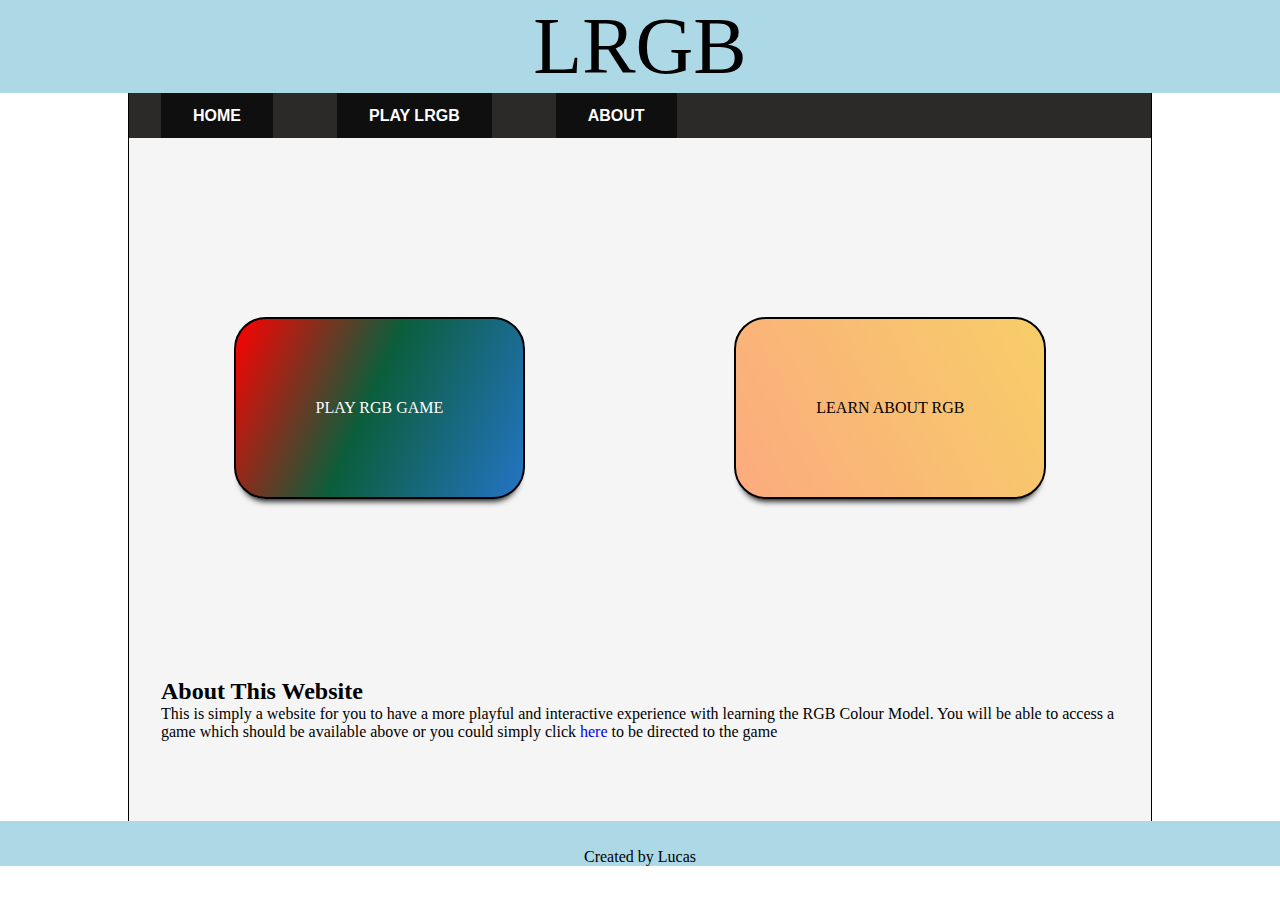
<file: index.html>
<!DOCTYPE html>
<html lang="en">
<head>
    <meta charset="UTF-8">
    <meta name="viewport" content="width=device-width, initial-scale=1.0">
    <title>LRGB - By Lucas</title>
    <link rel="stylesheet" href="style.css">
</head>
<body>
    <header>
        <span id="header-text">LRGB</span>
    </header>
<section id="main-container">
    <nav>
        <ul>
            <a href="#">
                <li>
                    HOME
                </li>
            </a>
            <a href="game.html">
                <li>
                    PLAY LRGB
                </li>
            </a>
            <a href="index.html#about-area">
                <li>
                    ABOUT
                </li>
            </a>
        </ul>
    </nav>
    <section id="play-or-learn-section">
        <a href="game.html">
            <div id="play-game-box">Play RGB Game</div>
        </a>
        <a href="#">
            <div id="learn-about-rgb-box">Learn About RGB</div>
        </a>
    </section>
    <section id="about-area">
        <h2>About This Website</h2>
        <p>This is simply a website for you to have a more playful and interactive experience with learning the RGB Colour Model. You will be able to access a game which should be available above or you could simply click <a href="game.html">here</a> to be directed to the game</p>
    </section>
</section>
<footer>
    <span>Created by Lucas</span>
</footer>
</body>
</html>
</file>
<file: style.css>
/* General Styling */

* {
    margin: 0;
    padding: 0;
    box-sizing: border-box;
}

#main-container {
    width: 80%;
    margin: auto;
    background: whitesmoke;
    border-left: solid 1px black;
    border-right: solid 1px black;
}

header {
    display: flex;
    height: 10vh;
    width: 100%;
    background: lightblue;
    justify-content: center;
    align-items: center;
    min-height: 93px;
}

#header-text {
    font-size: 5em;
}

a {
    text-decoration: none;
}

button:hover, .square:hover {
    cursor: pointer;
}

/* Navigation */

nav {
    background: rgb(43, 42, 41);
    height: 5vh;
    min-height: 27px;
}

nav ul {
    display: flex;
    height: 100%;
    color: whitesmoke;
    font-family: arial;
    font-weight: bold;
}

nav ul li {
    display: flex;
    align-items: center;
    list-style: none;
    background: rgb(15, 15, 15);
    padding: 0 2em;
    height: 100%;
}

nav ul a {
    margin: 0 2em; /* To add a margin between each of the navigation options */
    color: white;
}

/* Index Styling */

#play-or-learn-section {
    display: flex;
    justify-content: space-around;
    align-items: center;
    width: 100%;
    height: 60vh;
    min-height: 400px;
}

#play-game-box {
    background-image: linear-gradient(114deg, #ff0000 0%, #0b5e3b 46%, #2474c5 100%);
    padding: 5em;
    border: solid 2px black;
    text-transform: uppercase;
    border-radius: 2em;
    box-shadow: 0 8px 6px -6px black;
    color: white;
}

#learn-about-rgb-box {
    background-image: linear-gradient(62deg, #FBAB7E 0%, #F7CE68 100%);
    text-transform: uppercase;
    border-radius: 2em;
    padding: 5em;
    border: solid 2px;
    box-shadow: 0 8px 6px -6px black;
    color: black;
}

#about-area {
    margin: auto 2em;
    padding-bottom: 5em;
}

/* Game Page Styling */

#colorDisplay {
    display: flex;
    justify-content: center;
    font-family: arial;
    text-transform: uppercase;
    font-size: 36px;
    text-shadow: 1px 1px 5px #444;
}

#stripe {
    background-color: rgb(37, 37, 37);
    height: 30px;
    text-align: center;
    display: flex;
    justify-content: space-around;
    align-items: center;
}

#stripe div {
    width: 50%;
}

.mode {
    background: none;
    border: none;
    text-transform: uppercase;
    color: white;
    font-weight: bold;
    outline: inherit;
    height: 100%;
    padding: 0 1em;
}

.mode:hover {
    background: darkgrey;
    color: black;
    transition: 0.2s;
}

#message {
    color: whitesmoke;
    font-size: 1em;
    font-family: arial;
    text-transform: uppercase;
}

.container {
    max-width: 600px;
    margin: 20px auto;
}

#reset {
    display: block;
    width: 100%;
    font-size: 4em;
    border: none;
    background: none;
    text-transform: uppercase;
    outline: inherit;
    text-shadow: 2px 2px 3px black;
}

#reset:hover {
    color: darkgrey;
}

/* Game Button Options */

.square {
    width: 30%;
    background: whitesmoke;
    padding-bottom: 30%;
    float: left;
    margin: 1.5%;
    border-radius: 10%;
    transition: background 0.6s;
    -webkit-transition: background 0.6s;
    -moz-transition: background 0.6s;
}

/* FOOTER */

footer {
    display: flex;
    justify-content: center;
    width: 100%;
    height: 5vh;
    background: lightblue;
}

footer span {
    display: flex;
    align-items: flex-end;
    height: 100%;
}
</file>
